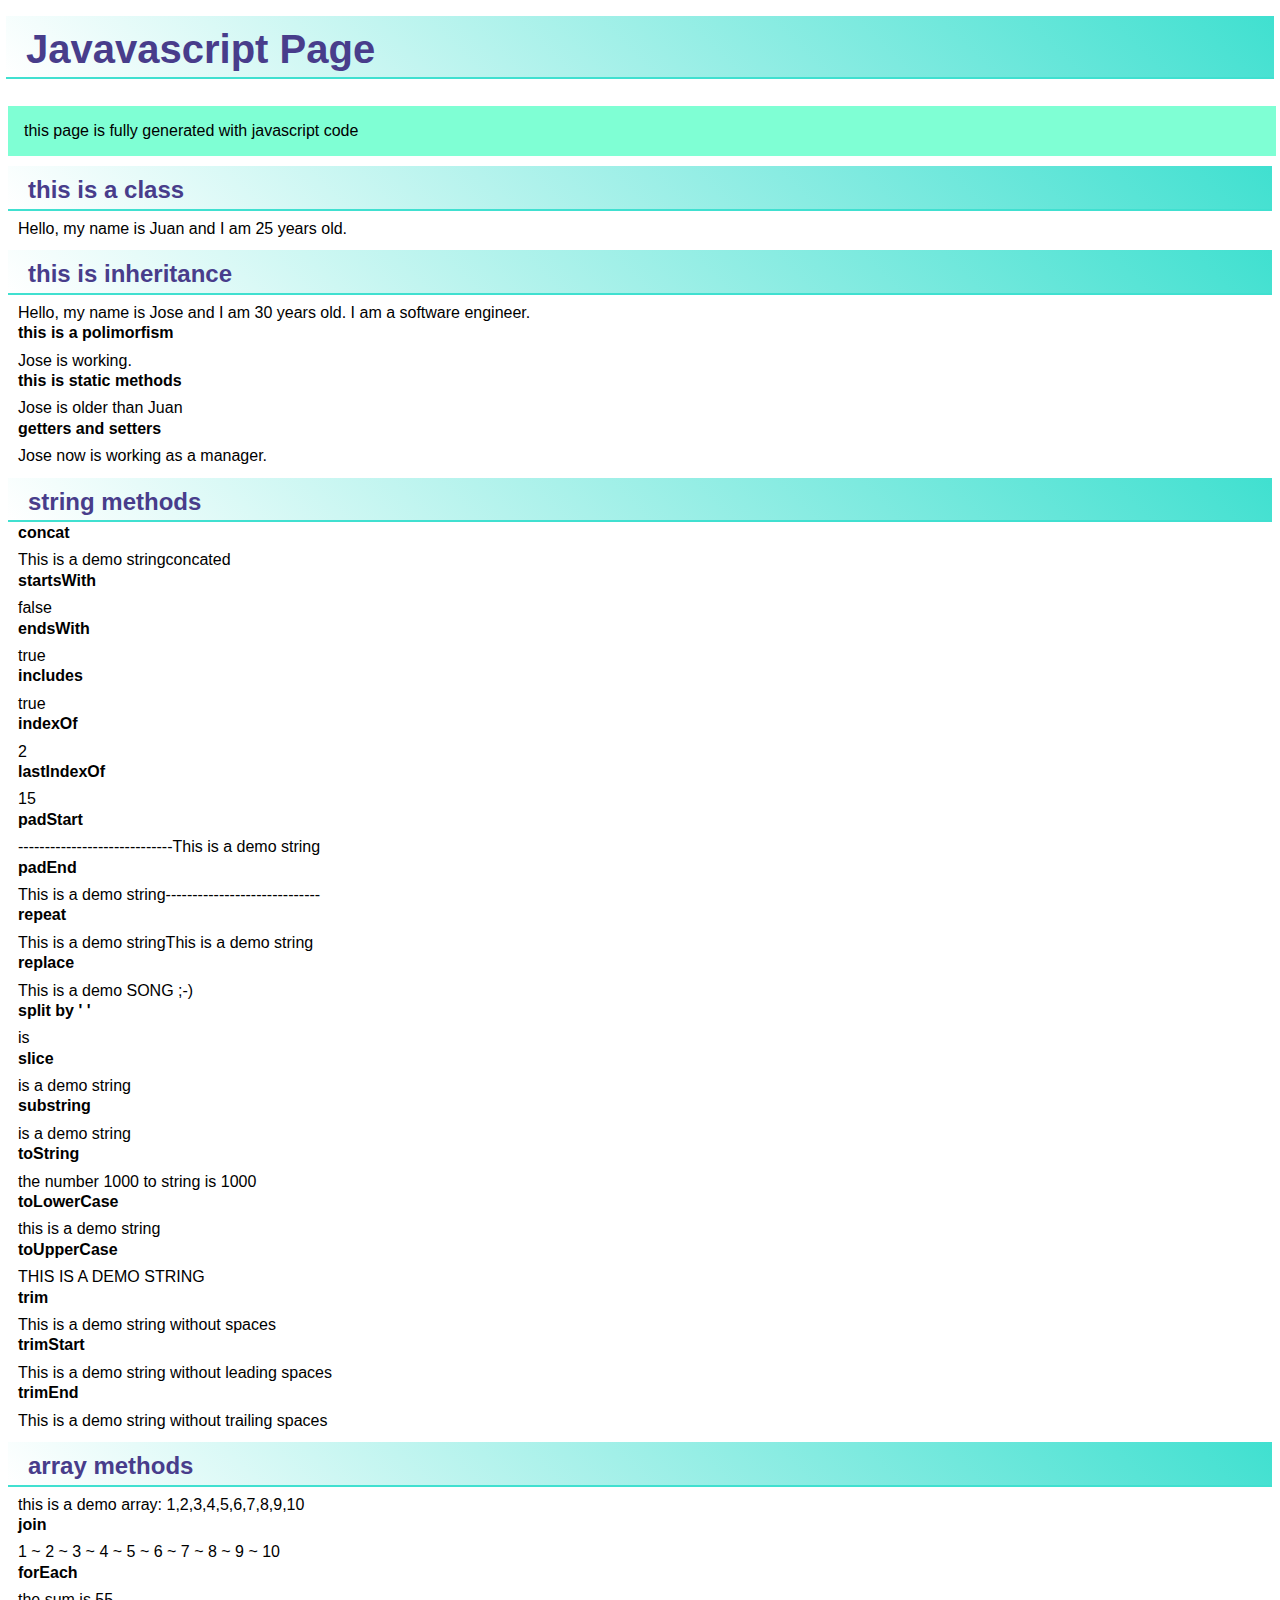
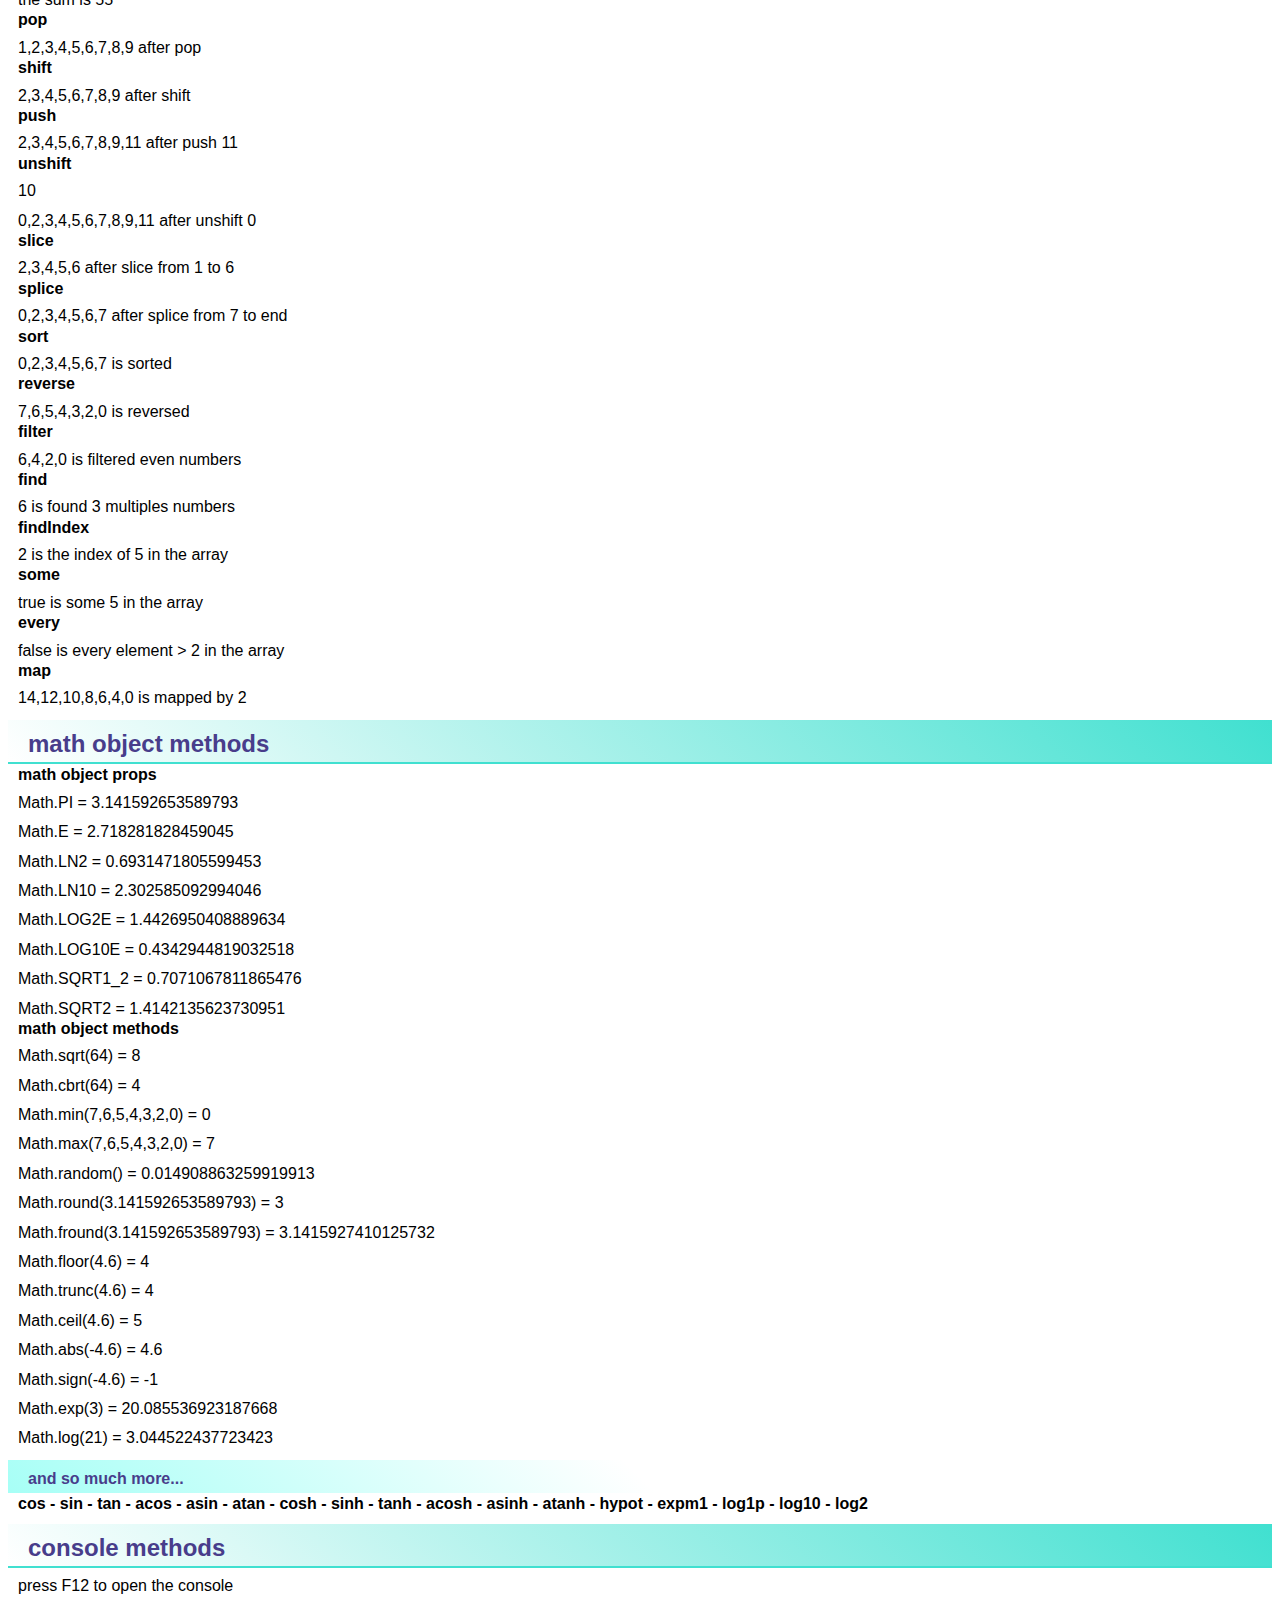
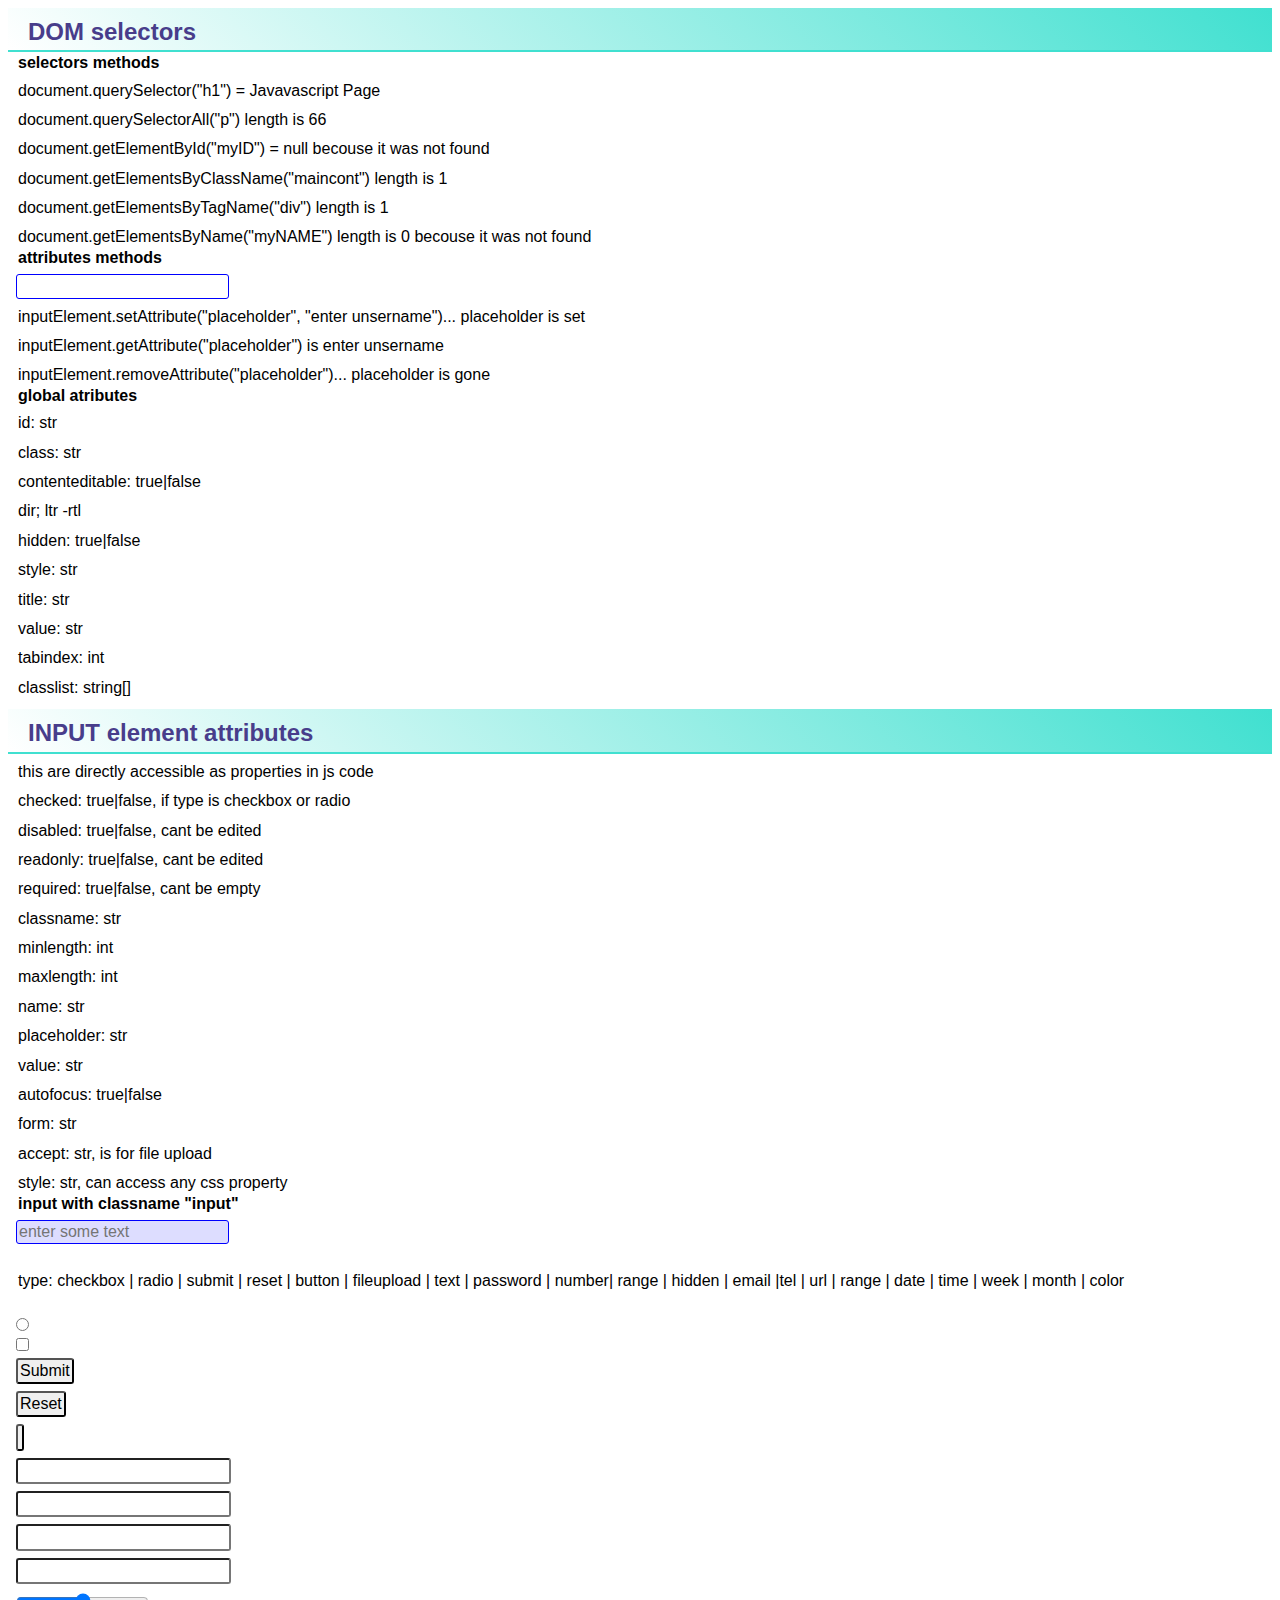
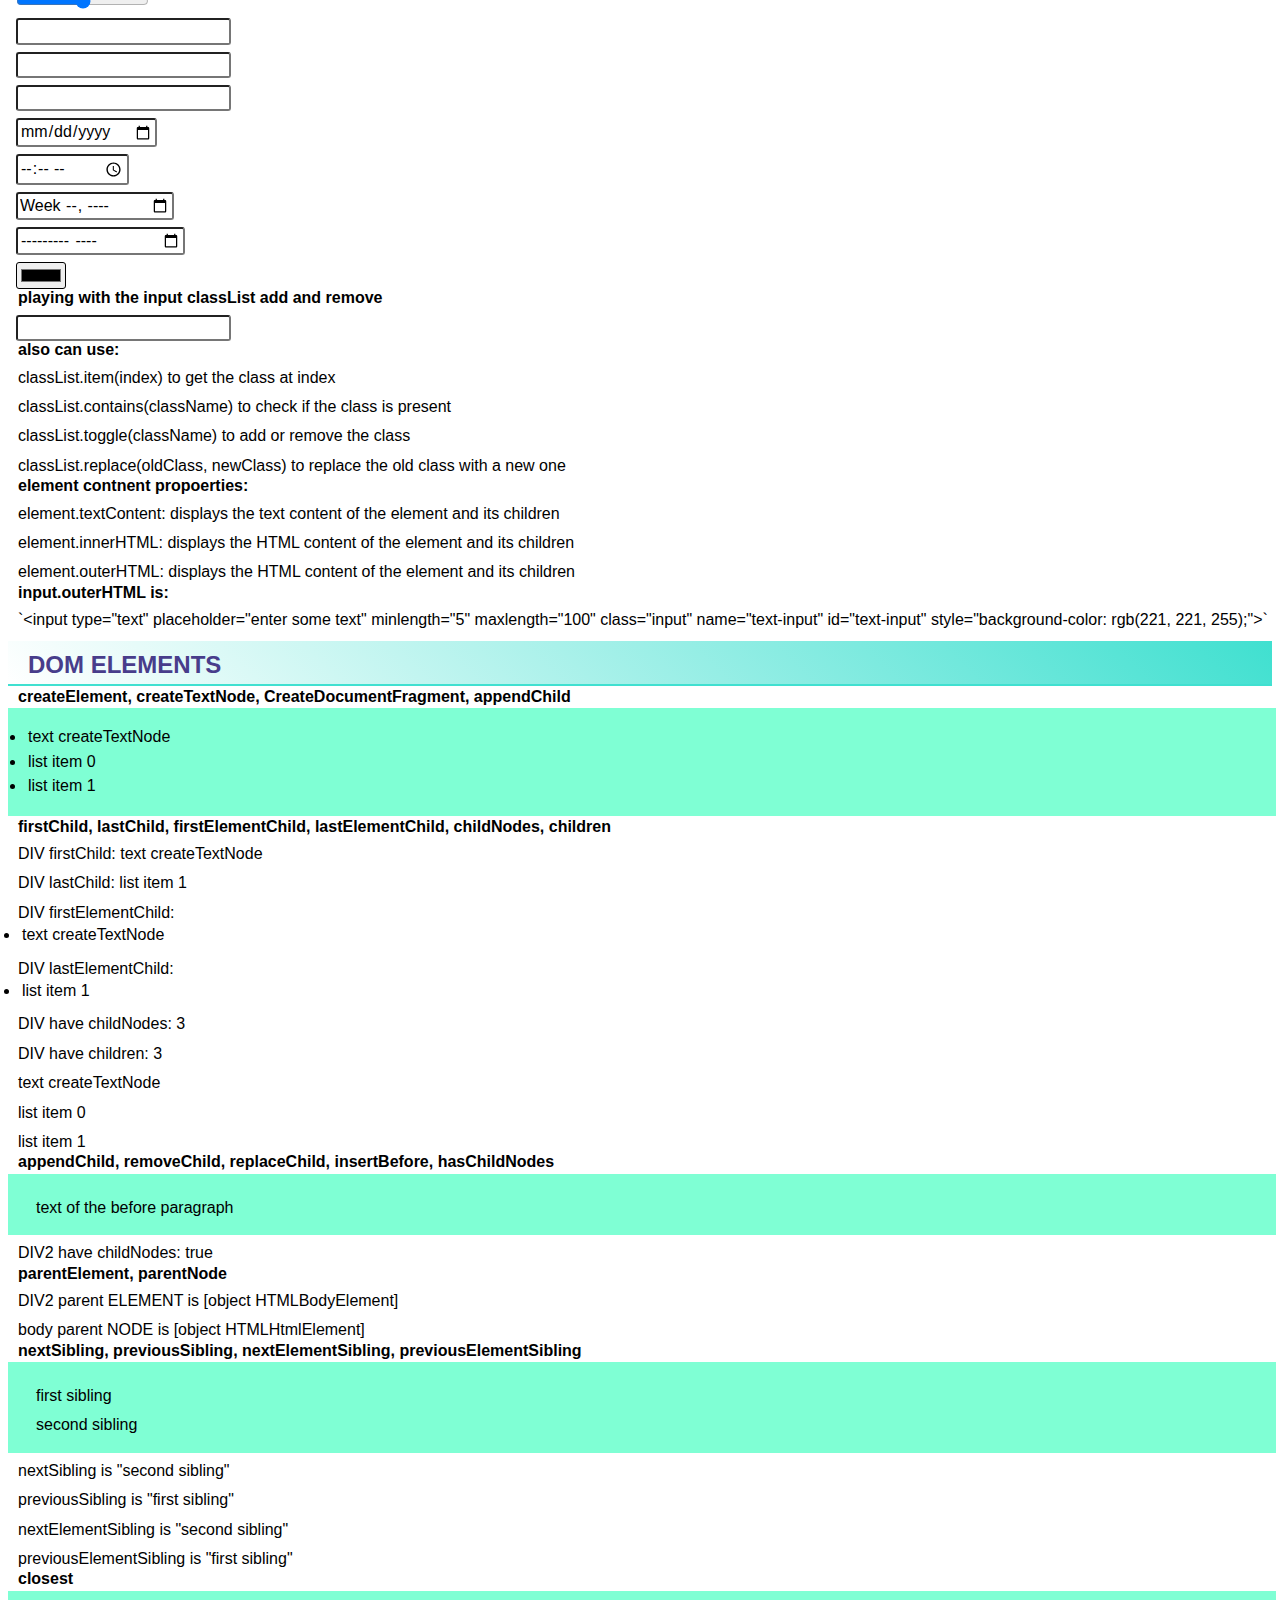
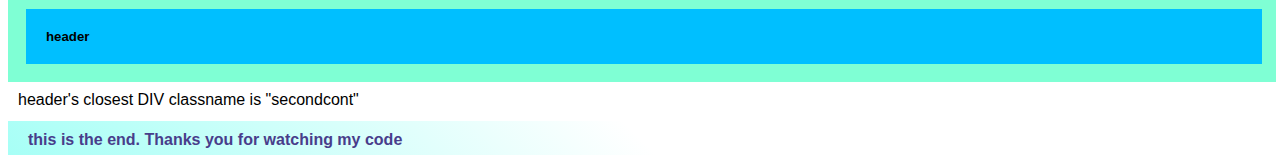
<file: page2.html>
<!DOCTYPE html>
<html lang="en">
<head>
    <meta charset="UTF-8">
    <meta name="viewport" content="width=device-width, initial-scale=1.0">
    <link rel="stylesheet" type='text/css' href="normalize.css">
    <title>page 2</title>
    <link rel="stylesheet" href="pages.css" type="text/css">
</head>
<body></body>
<script src='main.js'></script>
</html>
</file>
<file: pages.css>
*{ 
    color: black;
    font-family: 'Segoe UI', Tahoma, Geneva, Verdana, sans-serif;
}

/* selectore port tipo de tag */ 
body{
    overflow-x: hidden;
    scroll-behavior: smooth;
}
h1{font-size: 2.5rem;}
h1, h2, h3 {
    color: darkslateblue;
    margin-top: 10px;
    padding: 10px 0px 5px 20px;
    background: linear-gradient(45deg, white, turquoise);
    border-bottom: solid 2px turquoise;
} 

 h4 {
    color: darkslateblue;
    margin-top: 10px;
    padding: 10px 0px 5px 20px;
    background: linear-gradient(45deg, rgb(167, 255, 246),white , white );
} 

input{display:block; border-radius: 3px;}
p, b, input, a {margin: 7px 0 0 10px;}
button{margin: 5px 0 0 10px;
    border-radius: 3px;
    border: solid 2px blue;
    background-color: white;
    color: blue;
    padding: 5px;
    cursor: pointer;
}

img{
    display: inline-flex;
    width: 150px;

}

video{
    width: 150px;
    height: 200px;
}
a{
    padding: 30px;
    color: blue;
}
   
.maincont {
    background-color: aquamarine;
    padding: 1rem;
    width: 100%;
    min-height: 10px;
}
.secondcont {
    background-color: deepskyblue;
    padding: 1rem;
    width: 100%;
    min-height: 10px;
}


.input{
    border: solid 1px blue;
    color: darkslateblue;
}

.red{background-color: red; border: solid 2px rgb(82, 0, 0);}
.yellow{background-color:yellow ; border: solid 2px rgb(215, 154, 0);}
.green{background-color: green; border: solid 2px rgb(1, 65, 1);}

.reloj{
    display: 'inline-flex';

    font-size: 3rem;
    text-align: center;
    font-family: 'Lucida Sans', 'Lucida Sans Regular', 'Lucida Grande', 'Lucida Sans Unicode', Geneva, Verdana, sans-serif;
}

.reloj div {
    display: inline-block;
    margin: auto 5px;
    background-color: white;
    border: solid 1px black;
    border-radius: 3px;
    font-size: 1.5rem;
    box-shadow: 2px 4px 15px 1px gray;
    padding: 5px;
    color: blue;
    min-width: 3rem;
    min-height: 2rem;
}


.cuadrado{
    width: 100px;
    height: 100px;
    border: dashed 2px black;
    display: inline-block;
    margin: 10px;
    padding: 10px;
    background-color: white;
}
.cuadrado2{
    border: dashed 2px black;
    text-align: center;   
}

@keyframes aparecer{
    from{ opacity: 0;}
    to{ opacity: 1;}
}

.cuadrado3{
    border: solid 2px indigo;
    border-radius: 5px;
    text-align: left;   
    padding: 10px;
    background-image: linear-gradient( to bottom, turquoise, rgb(64, 141, 224));
    animation: aparecer 0.5s forwards 0.5s;
    opacity: 0;
}

.circulo{
    position: relative;
    width: 90px;
    height: 90px;
    border: solid 2px black;
    border-radius: 50%;
    display: inline-block;
    margin: 10px;
    padding: 10px;
    background-color: blue;
}
.circulo:hover{
    cursor: grab;
}
.circulo:active{
    cursor: grabbing;
}

.barra_progreso{
    position: relative;
    width:0%;
    height: 95%;
    top: 0;
    background-color: green;
    border: none;
    padding: auto;
    z-index: 0;
    color: white;
}
</file>
